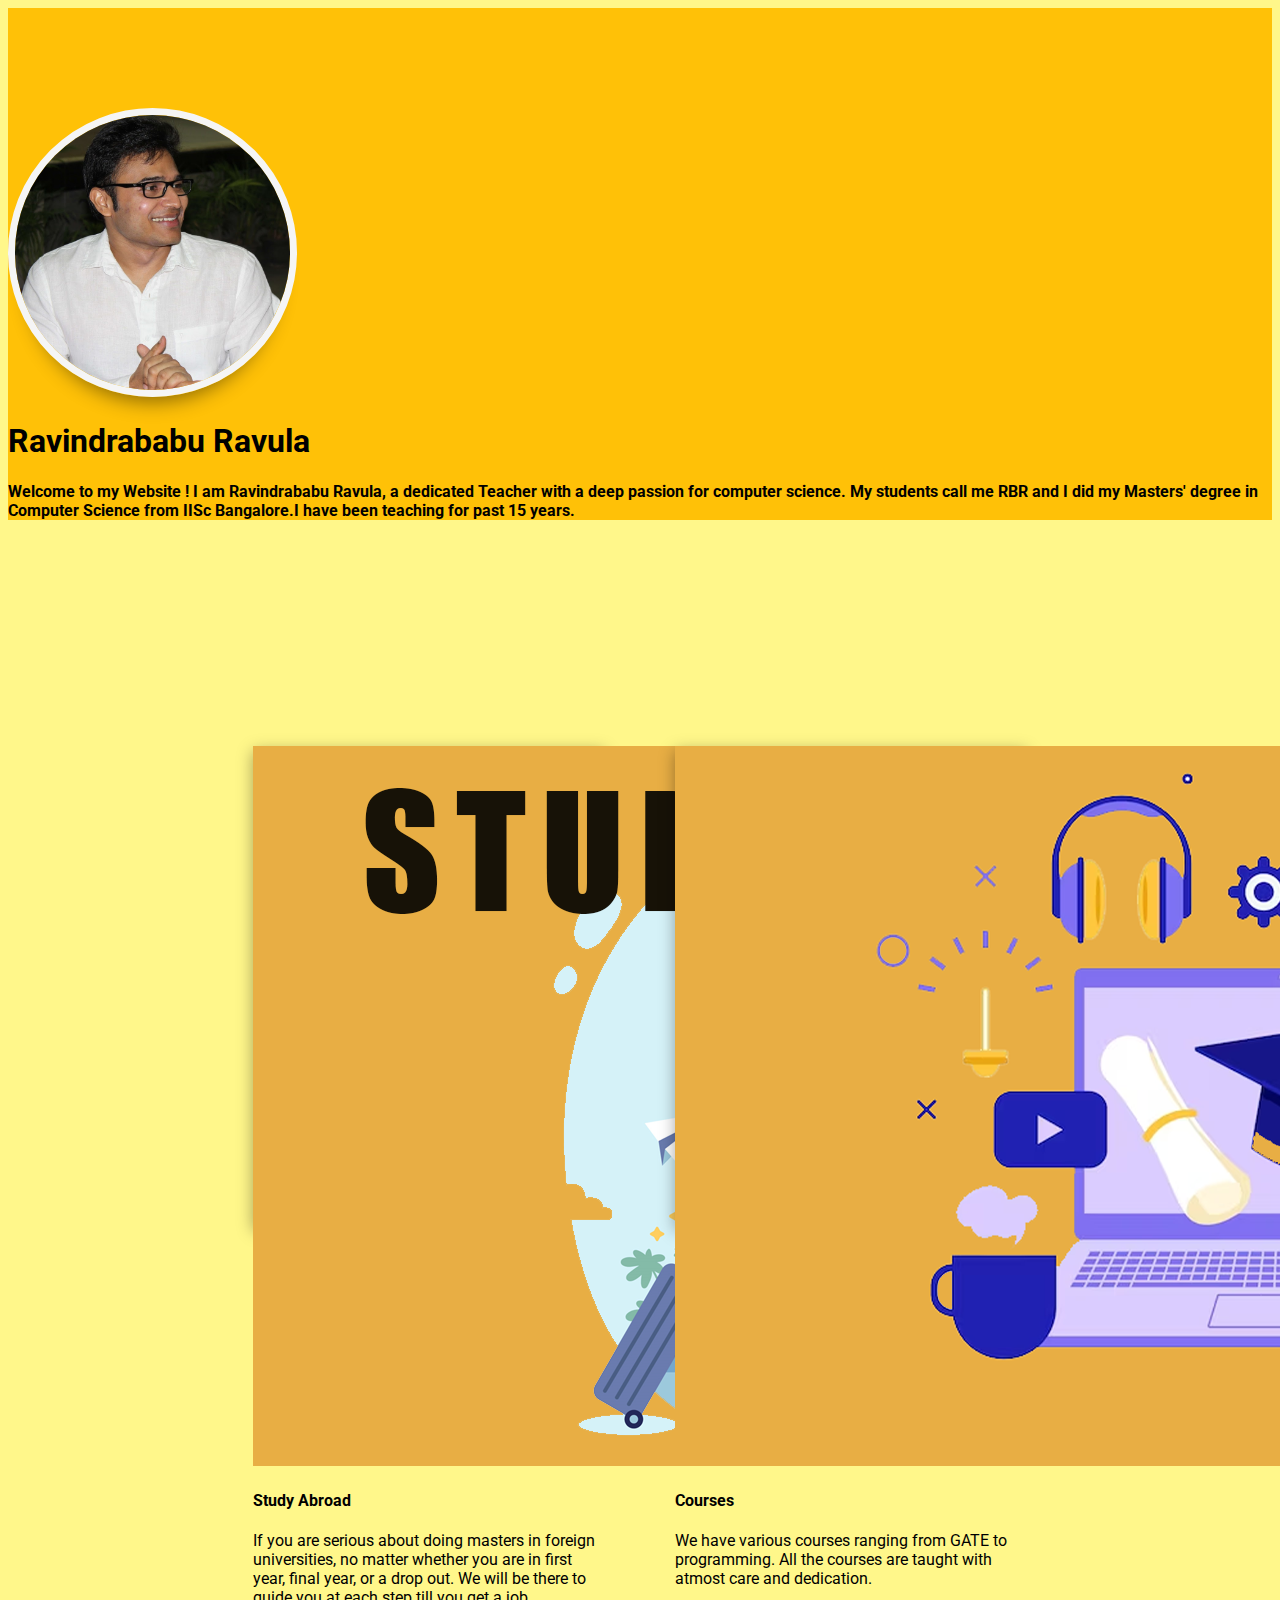
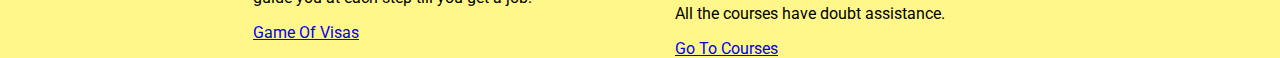
<file: index.html>
<!DOCTYPE html>
<html lang="en">
<head>
    <meta charset="UTF-8">
    <meta name="viewport" content="width=device-width, initial-scale=1.0">
    <link rel="preconnect" href="https://fonts.googleapis.com">
<link rel="preconnect" href="https://fonts.gstatic.com" crossorigin>
<link href="https://fonts.googleapis.com/css2?family=DM+Sans:opsz,wght@9..40,300&family=Roboto:wght@500&display=swap" rel="stylesheet">
    <link href="https://cdn.jsdelivr.net/npm/bootstrap@5.3.2/dist/css/bootstrap.min.css" rel="stylesheet" 
    integrity="sha384-T3c6CoIi6uLrA9TneNEoa7RxnatzjcDSCmG1MXxSR1GAsXEV/Dwwykc2MPK8M2HN" crossorigin="anonymous">
    <script src="https://cdn.jsdelivr.net/npm/bootstrap@5.3.2/dist/js/bootstrap.bundle.min.js" 
    integrity="sha384-C6RzsynM9kWDrMNeT87bh95OGNyZPhcTNXj1NW7RuBCsyN/o0jlpcV8Qyq46cDfL" crossorigin="anonymous"></script>
    <link rel="stylesheet" href="style.css">
    <style>
        .home{
            display: flex;
            gap: 70px;
            justify-content: center;
            height: 100vh;
            align-items: center;
        }
        body{
        font-family: 'DM Sans', sans-serif;
font-family: 'Roboto', sans-serif;
      }
    </style>
    <title>Raudra</title>
</head>
<body class="b-color">
    
    <div class="container-fluid hero">
        <div class="px-4 text-center pad">
         
          <img class="d-block mx-auto mb-4 ravi-sir" src="images/ravi sir.jpg" alt=""height="275">
  
          <h1 class="display-5 fw-bold text-body-emphasis">Ravindrababu Ravula    </h1>
          <div class="col-sm-6 mx-auto">
            <p class="lead mb-4"><b>Welcome to my Website ! I am Ravindrababu Ravula, a dedicated Teacher with a deep passion for computer science. My students call me RBR and I did my Masters' degree in Computer Science from IISc Bangalore.I have been teaching for past 15 years.</b></p>
            <div class="d-grid gap-2 d-sm-flex justify-content-sm-center">
            </div>
          </div>
        </div>
      </div>
    <div class="container-fluid home">

        <div class="card" style="width: 22rem; height: 30rem;">
            <img src="images/STUDY ABROAD.png" class="card-img-top" alt="...">
            <div class="card-body my-3">
            <h4 class="card-title">Study Abroad</h4>
            <p class="card-text">If you are serious about doing masters in foreign universities, no matter whether you are in first year, final year, or a drop out. We will be there to guide you at each step till you get a job.</p>
            <a href="https://gameofvisas.com/" class="btn btn-warning">Game Of Visas</a>
            </div>
        </div>

        <div class="card" style="width: 22rem; height: 30rem;">
            <img src="images/courses.png" class="card-img-top" alt="...">
            <div class="card-body my-3">
            <h4 class="card-title">Courses</h4>
            <p class="card-text">We have various courses ranging from GATE to programming.
                All the courses are taught with atmost care and dedication.
            </p>
            <p>
                All the courses have doubt assistance.
            </p>
            <a href="home.html" class="btn btn-warning">Go To Courses</a>
            </div>
        </div>
    </div>
</body>
</html>
</file>
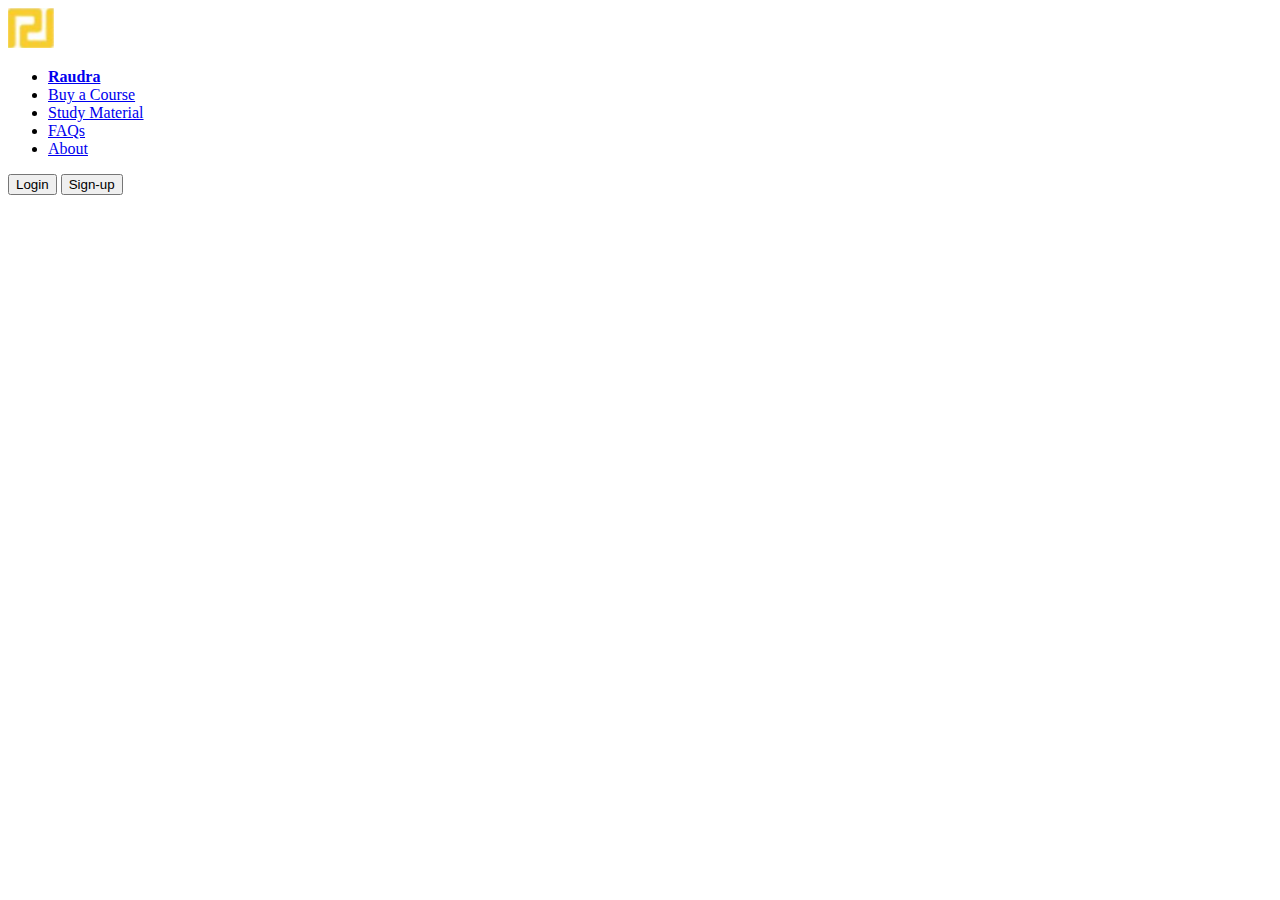
<file: about.html>
<!DOCTYPE html>
<html lang="en">
<head>
    <meta charset="UTF-8">
    <meta name="viewport" content="width=device-width, initial-scale=1.0">
    <link rel="preconnect" href="https://fonts.googleapis.com">
<link rel="preconnect" href="https://fonts.gstatic.com" crossorigin>
<link href="https://fonts.googleapis.com/css2?family=DM+Sans:opsz,wght@9..40,300&family=Roboto:wght@500&display=swap" rel="stylesheet">
    <link href="https://cdn.jsdelivr.net/npm/bootstrap@5.3.2/dist/css/bootstrap.min.css" rel="stylesheet" 
    integrity="sha384-T3c6CoIi6uLrA9TneNEoa7RxnatzjcDSCmG1MXxSR1GAsXEV/Dwwykc2MPK8M2HN" crossorigin="anonymous">
    <script src="https://cdn.jsdelivr.net/npm/bootstrap@5.3.2/dist/js/bootstrap.bundle.min.js" 
    integrity="sha384-C6RzsynM9kWDrMNeT87bh95OGNyZPhcTNXj1NW7RuBCsyN/o0jlpcV8Qyq46cDfL" crossorigin="anonymous"></script>
    <link rel="stylesheet" href="style.css">
    <style>
    
    </style>
    <title>Raudra</title>
</head>
<body>
    <header class="shadow p-3 text-bg-dark ">
        <div class="container-fluid">
          <div class="d-flex flex-wrap align-items-center justify-content-center justify-content-sm-start">
            <a href="/" class="d-flex align-items-center mb-2 mb-sm-0 text-white text-decoration-none">
            <img src="images/raudra_logo.png" height="40px" alt="">
            </a>
    
            <ul class="nav col-12 col-sm-auto me-sm-auto mb-2 justify-content-center mb-md-0">
              <li><a href="home.html" class="nav-link px-2 text-warning"><b>Raudra</b></a></li>
              <li><a href="#" class="nav-link px-2 text-white">Buy a Course</a></li>
              <li><a href="#" class="nav-link px-2 text-white">Study Material</a></li>
              <li><a href="#" class="nav-link px-2 text-white">FAQs</a></li>
              <li><a href="#" class="nav-link px-2 text-white">About</a></li>
            </ul>
         
    

    
            <div class="text-end">
              <button type="button" class="btn btn-outline-light me-2">Login</button>
              <button type="button" class="btn btn-warning">Sign-up</button>
            </div>
          </div>
        </div>

      </header>
   
</body>
</html>
</file>
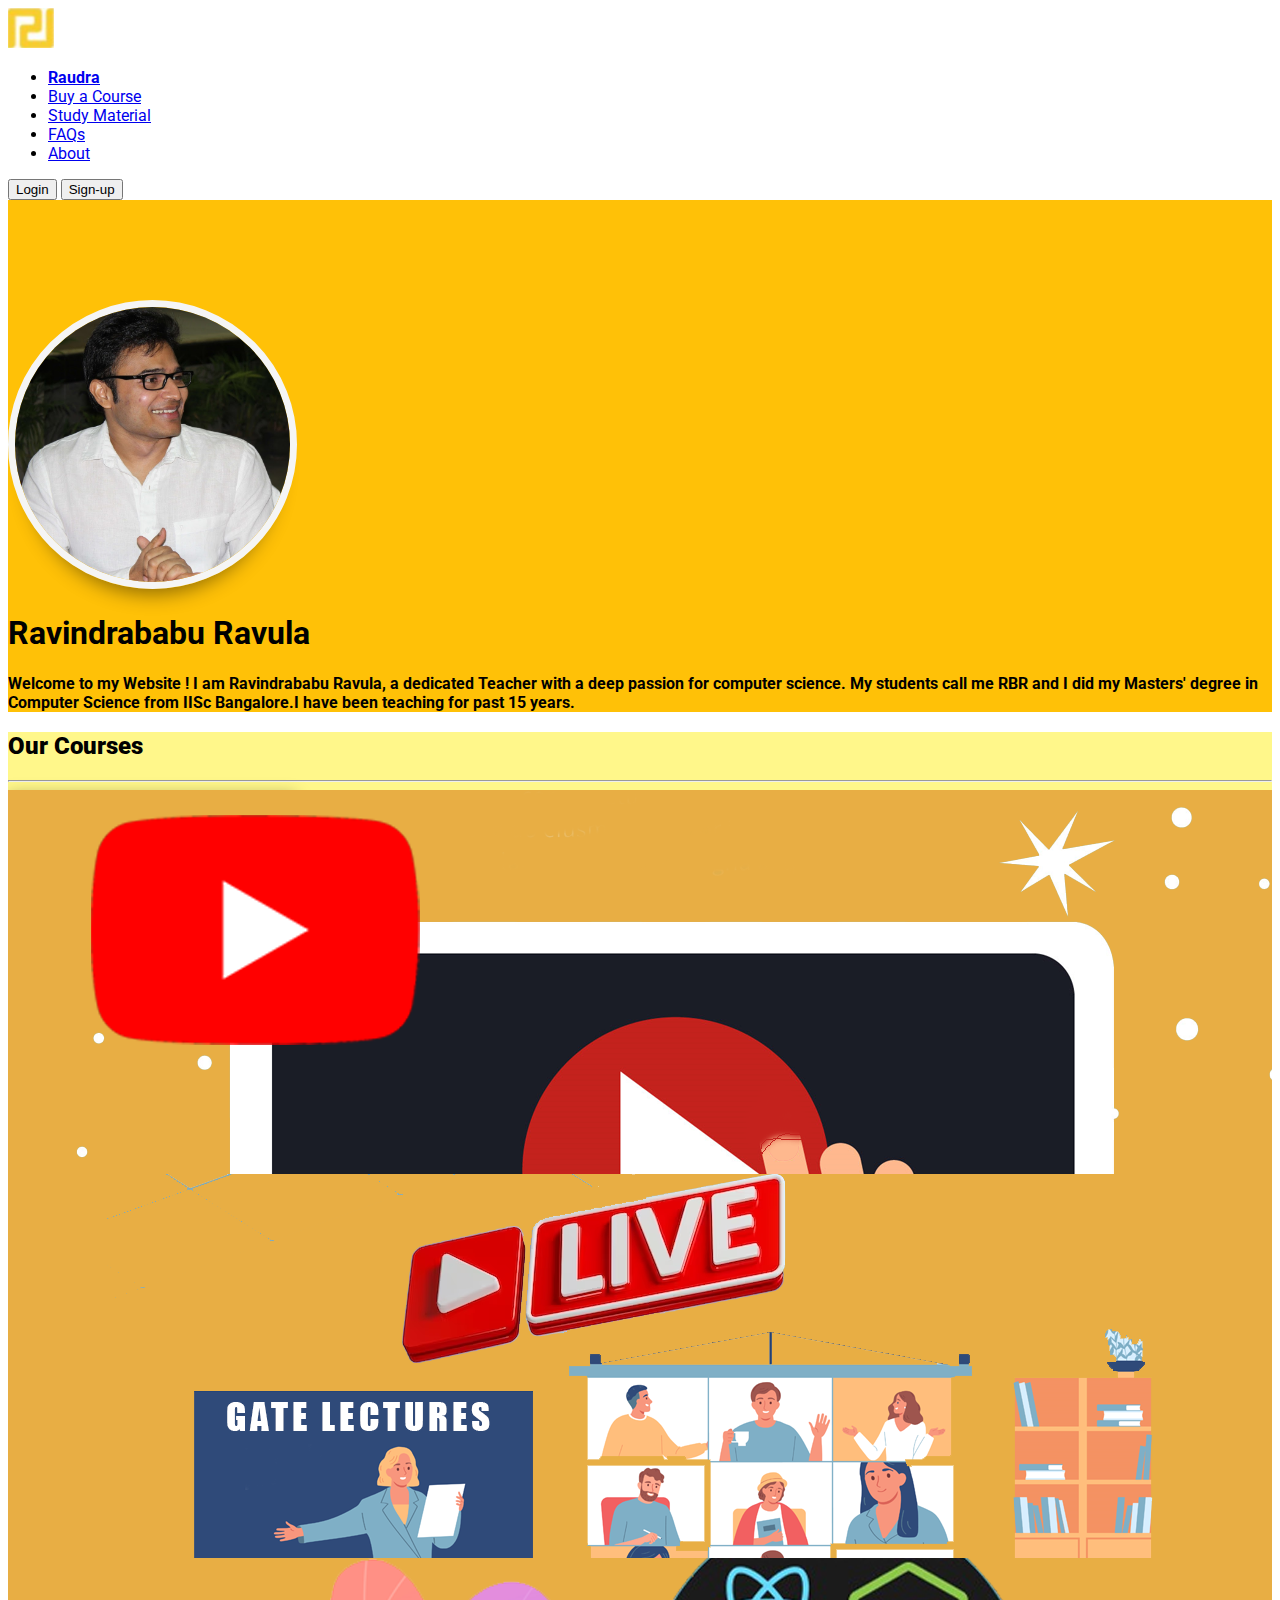
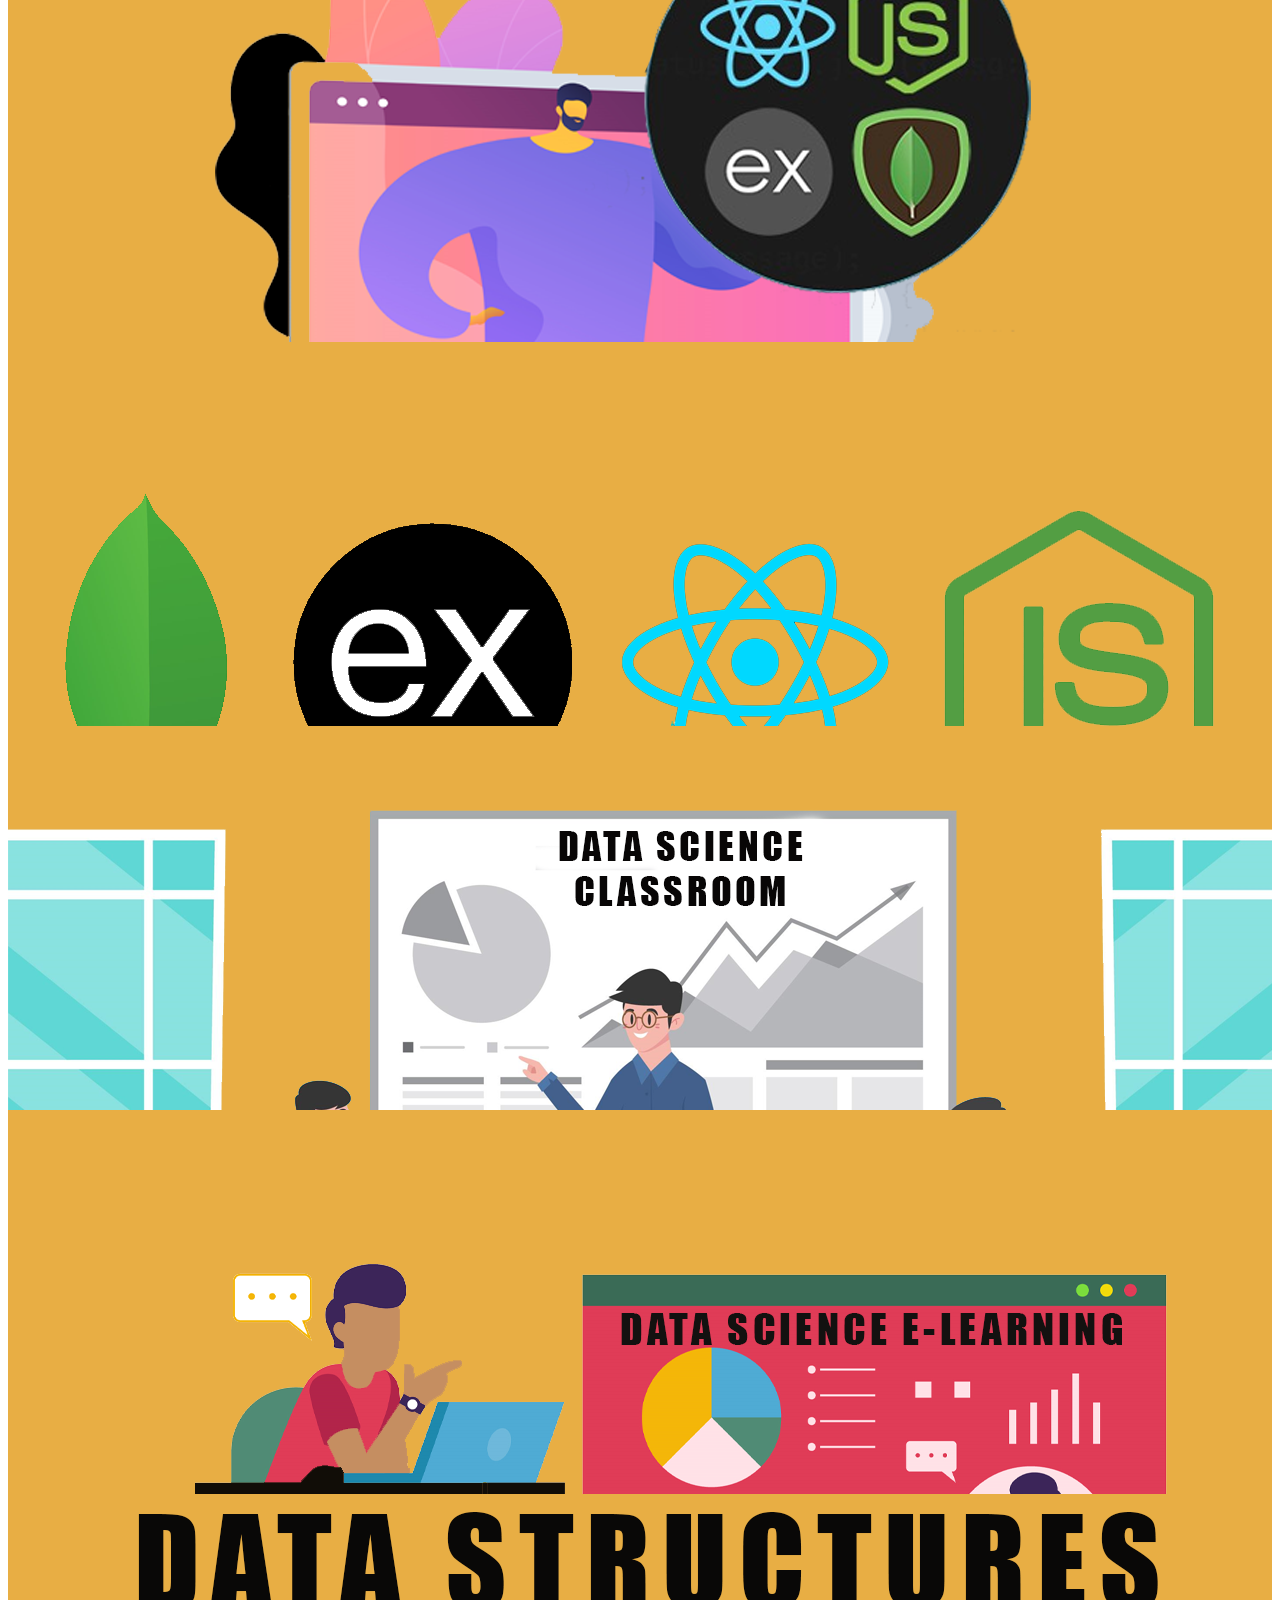
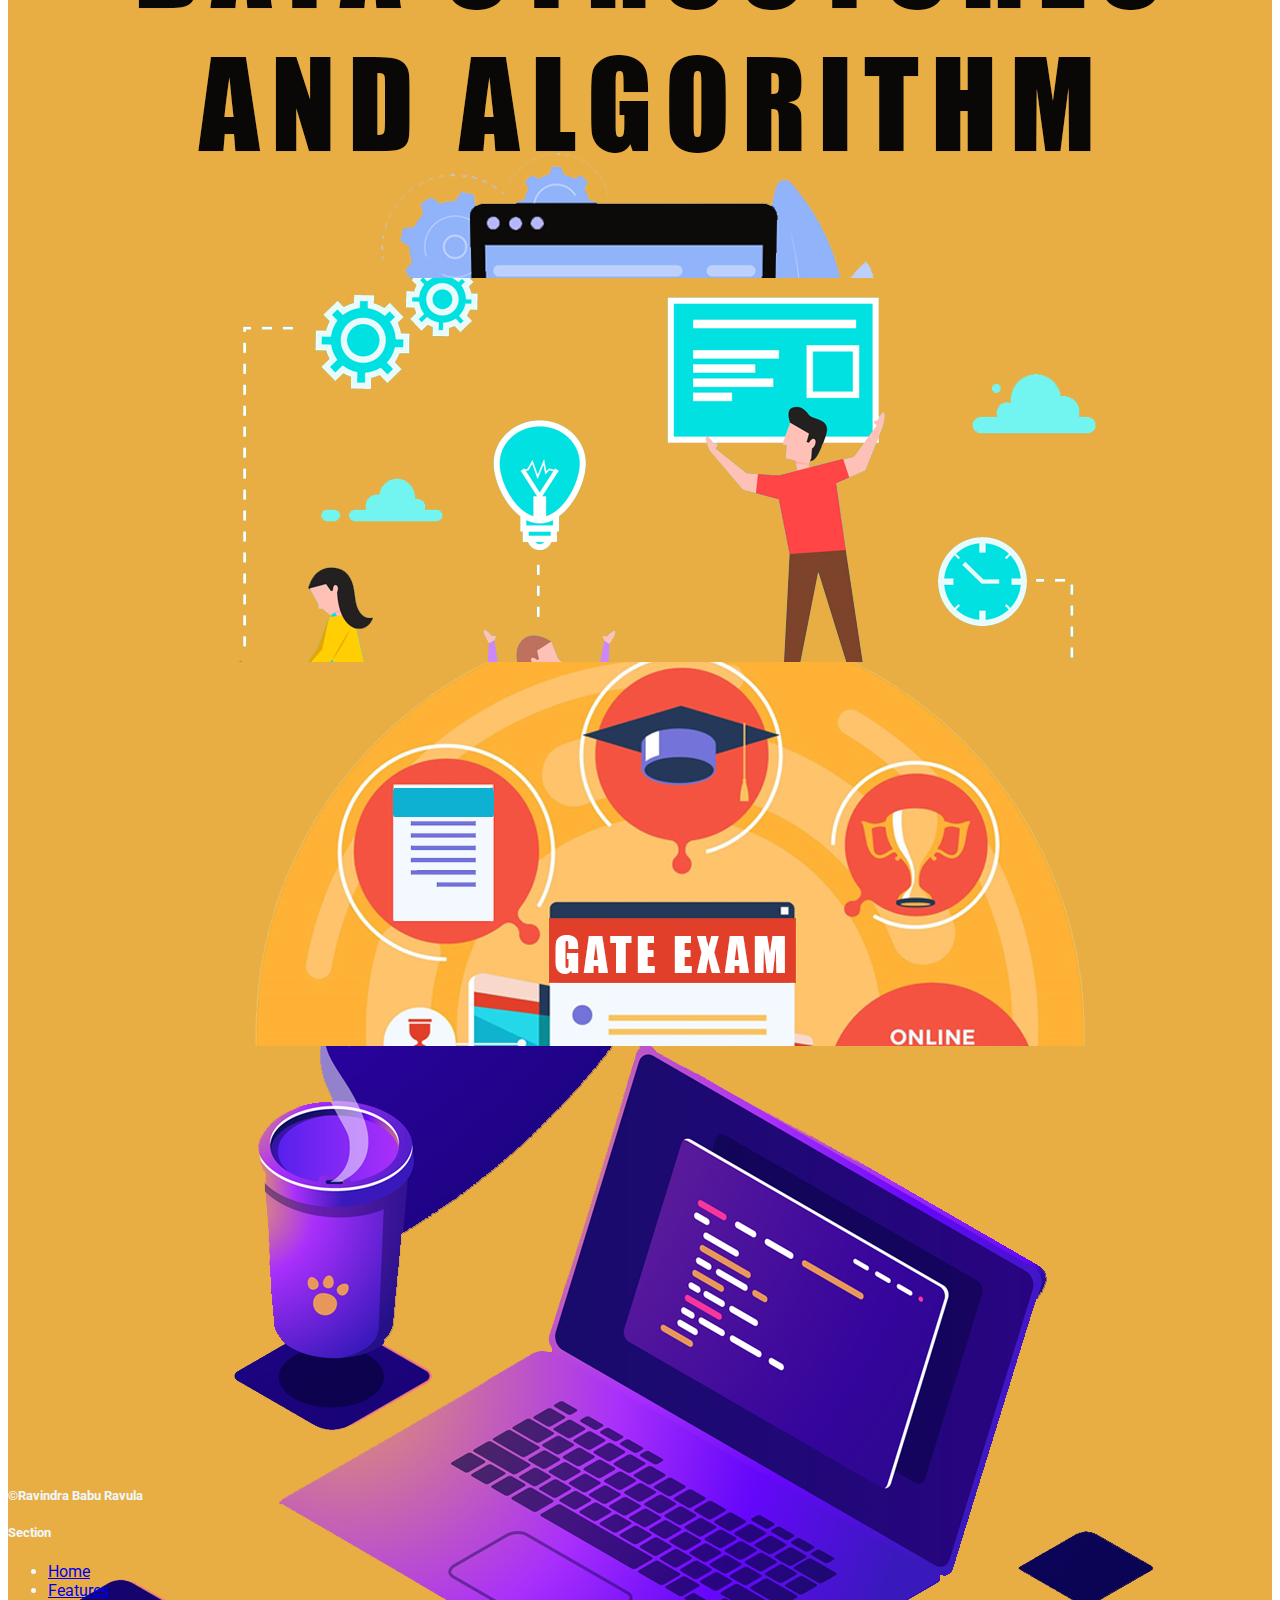
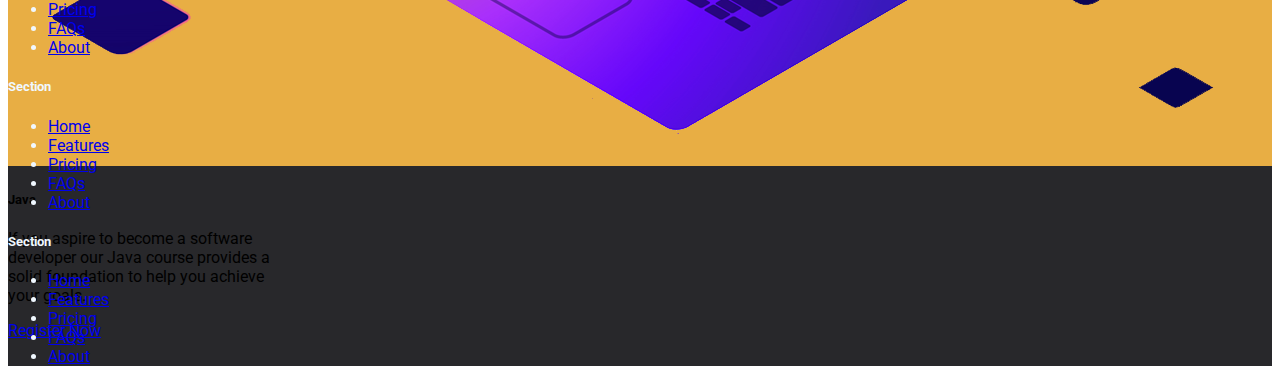
<file: home.html>
<!DOCTYPE html>
<html lang="en">
<head>
    <meta charset="UTF-8">
    <meta name="viewport" content="width=device-width, initial-scale=1.0">
    <link rel="preconnect" href="https://fonts.googleapis.com">
<link rel="preconnect" href="https://fonts.gstatic.com" crossorigin>
<link href="https://fonts.googleapis.com/css2?family=DM+Sans:opsz,wght@9..40,300&family=Roboto:wght@500&display=swap" rel="stylesheet">
    <link href="https://cdn.jsdelivr.net/npm/bootstrap@5.3.2/dist/css/bootstrap.min.css" rel="stylesheet" 
    integrity="sha384-T3c6CoIi6uLrA9TneNEoa7RxnatzjcDSCmG1MXxSR1GAsXEV/Dwwykc2MPK8M2HN" crossorigin="anonymous">
    <script src="https://cdn.jsdelivr.net/npm/bootstrap@5.3.2/dist/js/bootstrap.bundle.min.js" 
    integrity="sha384-C6RzsynM9kWDrMNeT87bh95OGNyZPhcTNXj1NW7RuBCsyN/o0jlpcV8Qyq46cDfL" crossorigin="anonymous"></script>
    <link rel="stylesheet" href="style.css">
    <style>
      body{
        font-family: 'DM Sans', sans-serif;
font-family: 'Roboto', sans-serif;
      }
 
    </style>
    <title>🟡 Raudra</title>
  

</head>
<body>
    
     <div class="shadow">
    <header class="shadow p-3 text-bg-dark ">
        <div class="container-fluid">
          <div class="d-flex flex-wrap align-items-center justify-content-center justify-content-md-start">
            <a href="/" class="d-flex align-items-center mb-2 mb-md-0 text-white text-decoration-none">
            <img src="images/raudra_logo.png" height="40px" alt="">
            </a>
    
            <ul class="nav col-12 col-md-auto me-md-auto mb-2 justify-content-center mb-md-0">
              <li><a href="index.html" class="nav-link px-2 text-warning"><b>Raudra</b></a></li>
              <li><a href="#" class="nav-link px-2 text-white">Buy a Course</a></li>
              <li><a href="#" class="nav-link px-2 text-white">Study Material</a></li>
              <li><a href="#" class="nav-link px-2 text-white">FAQs</a></li>
              <li><a href="#" class="nav-link px-2 text-white">About</a></li>
            </ul>
         
    

    
            <div class="text-end">
              <button type="button" class="btn btn-outline-light me-2">Login</button>
              <button type="button" class="btn btn-warning">Sign-up</button>
            </div>
          </div>
        </div>

      </header>
   
      

 


      <div class="container-fluid hero">
      <div class="px-4 text-center pad">
       
        <img class="d-block mx-auto mb-4 ravi-sir" src="images/ravi sir.jpg" alt=""height="275">

        <h1 class="display-5 fw-bold text-body-emphasis">Ravindrababu Ravula    </h1>
        <div class="col-md-6 mx-auto">
          <p class="lead mb-4"><b>Welcome to my Website ! I am Ravindrababu Ravula, a dedicated Teacher with a deep passion for computer science. My students call me RBR and I did my Masters' degree in Computer Science from IISc Bangalore.I have been teaching for past 15 years.</b></p>
          <div class="d-grid gap-2 d-md-flex justify-content-md-center">
          </div>
        </div>
      </div>
    </div>
<div class="b-color pb-5">
    <div class="mx-4 pt-5">
    <h2 class="pb-2t-color"><b>Our Courses</b></h2><hr>
   
    </div>





  <div class="container-fluid mt-5 mx-5">
    <div class="row">
        <div class="col-md-3">
            <div class="card" style="width: 18rem; height: 24rem;">
                <img src="images/Youtube free.png" class="card-img-top" alt="...">
                <div class="card-body py-5">
                  <h5 class="card-title">Youtube Gate Lectures</h5>
                  <p class="card-text">You can find the list of all GATE lectures for CSE</p>
                  <a href="gate-youtube.html" class="btn btn-warning">Register Now</a>
                </div>
              </div></div>
        <div class="col-md-3">
            <div class="card" style="width: 18rem; height: 24rem;">
                <img src="images/GATE LECTURES LIVE.png" class="card-img-top" alt="...">
                <div class="card-body py-3">
                  <h5 class="card-title">Gate Lectures( Live ) </h5>
                  <p class="card-text">We teach GATE lectures in the live classes along with test series
                     and doubt assistance. </p>
                  <a href="gate.html" class="btn btn-warning">Register Now</a>
                </div>
              </div></div>
        <div class="col-md-3">
            <div class="card" style="width: 18rem; height: 24rem;">
                <img src="images/mern online.png" class="card-img-top" alt="...">
                <div class="card-body">
                  <h5 class="card-title">Fullstack WebDevelopment MERN(Online)</h5>
                  <p class="card-text">You can learn Fullstack Web development course at your own pace with our recorded lectures.</p>
                  <a href="fullstackonline.html" class="btn btn-warning">Register Now</a>
                </div>
              </div></div>
              <div class="col-md-3">
                <div class="card" style="width: 18rem; height: 24rem;">
                    <img src="images/mern.png" class="card-img-top" alt="...">
                    <div class="card-body py-1">
                      <h5 class="card-title">Fullstack WebDevelopment MERN(Offline)</h5>
                      <p class="card-text">In a class room cohort you will have a chance to learn Fullstack with group projects and hand holding</p>
                      <a href="fullstackoffline.html" class="btn btn-warning">Register Now</a>
                    </div>
                  </div></div>
             
    </div>

    
  </div>


  <div class="container-fluid mt-5 mx-5">
    <div class="row">
        <div class="col-md-3">
            <div class="card" style="width: 18rem; height: 24rem;">
                <img src="images/ds offline.png" class="card-img-top" alt="...">
                <div class="card-body">
                  <h5 class="card-title">Data Science (Offline)</h5>
                  <p class="card-text">In a class room cohort you will have a chance to learn Data Science with group projects and hand holding</p>
                  <a href="datasceinceoffline.html" class="btn btn-warning">Register Now</a>
                </div>
              </div></div>
       
       
        <div class="col-md-3">
            <div class="card" style="width: 18rem; height: 24rem;">
                <img src="images/ds ONLINE.png" class="card-img-top" alt="..." >
                <div class="card-body py-4  ">
                  <h5 class="card-title">Data Science ( Online )</h5>
                  <p class="card-text">You can learn Data Science course at your own pace with our recorded lectures.</p>
                  <a href="datasceinceonline.html" class="btn btn-warning">Register Now</a>
                </div>
              </div></div>
              <div class="col-md-3">  
                <div class="card" style="width: 18rem; height: 24rem;">
                    <img src="images/DSA.png" class="card-img-top" alt="...">
                    <div class="card-body py-4">
                      <h5 class="card-title">Data Structures and Algorithms in Java</h5>
                      <p class="card-text">Solving DSA problems in Java and practice on leetcode. </p>
                      <a href="datastructures.html" class="btn btn-warning">Register Now</a>
                    </div>
                  </div></div>
              <div class="col-md-3">
                <div class="card" style="width: 18rem; height: 24rem;">
                    <img src="images/Btech projects.png" class="card-img-top" alt="...">
                    <div class="card-body py-5">
                      <h5 class="card-title">B.Tech Projects</h5>
                      <p class="card-text">Helping students to build B.Tech projects.</p>
                      <a href="b.tech.html" class="btn btn-warning">Register Now</a>
                    </div>
                  </div></div>
    </div>

    <div class="container-fluid mt-5">
        <div class="row">

                  <div class="col-md-3">
                    <div class="card" style="width: 18rem; height: 24rem;">
                        <img src="images/tests.png" class="card-img-top" alt="...">
                        <div class="card-body py-5">
                          <h5 class="card-title">Gate Test Series</h5>
                          <p class="card-text">Online GATE test series for practice.</p>
                          <a href="gate-testseries.html" class="btn btn-warning">Register Now</a>
                        </div>
                      </div></div>

                      <div class="col-md-3">
                        <div class="card" style="width: 18rem; height: 24rem;">
                            <img src="images/java.png" class="card-img-top" alt="...">
                            <div class="card-body py-2">
                              <h5 class="card-title">Java</h5>
                              <p class="card-text">If you aspire to become a software developer our Java course provides a solid foundation to help you achieve your goals.</p>
                              <a href="java.html" class="btn btn-warning">Register Now</a>
                            </div>
                          </div></div>
        </div>

    
  </div>
</div>
</div>
  <footer class="row row-cols-1 row-cols-md-2 row-cols-md-5 py-5 border-top footer ">
    <div class="col mb-3">
      <a href="/" class="d-flex align-items-center mb-3 link-body-emphasis text-decoration-none">
        <svg class="bi me-2" width="40" height="32"><use xlink:href="#bootstrap"></use></svg>
      </a>
      <h5 class="text-white">©Ravindra Babu Ravula</h5>
    </div>

    <div class="col mb-3">

    </div>

    <div class="col mb-3">
      <h5>Section</h5>
      <ul class="nav flex-column">
        <li class="nav-item mb-2"><a href="#" class="nav-link p-0 text-white">Home</a></li>
        <li class="nav-item mb-2"><a href="#" class="nav-link p-0 text-white">Features</a></li>
        <li class="nav-item mb-2"><a href="#" class="nav-link p-0 text-white">Pricing</a></li>
        <li class="nav-item mb-2"><a href="#" class="nav-link p-0 text-white">FAQs</a></li>
        <li class="nav-item mb-2"><a href="#" class="nav-link p-0 text-white">About</a></li>
      </ul>
    </div>

    <div class="col mb-3">
      <h5>Section</h5>
      <ul class="nav flex-column">
        <li class="nav-item mb-2"><a href="#" class="nav-link p-0 text-white">Home</a></li>
        <li class="nav-item mb-2"><a href="#" class="nav-link p-0 text-white">Features</a></li>
        <li class="nav-item mb-2"><a href="#" class="nav-link p-0 text-white">Pricing</a></li>
        <li class="nav-item mb-2"><a href="#" class="nav-link p-0 text-white">FAQs</a></li>
        <li class="nav-item mb-2"><a href="#" class="nav-link p-0 text-white">About</a></li>
      </ul>
    </div>

    <div class="col mb-3">
      <h5>Section</h5>
      <ul class="nav flex-column">
        <li class="nav-item mb-2"><a href="#" class="nav-link p-0 text-white">Home</a></li>
        <li class="nav-item mb-2"><a href="#" class="nav-link p-0 text-white">Features</a></li>
        <li class="nav-item mb-2"><a href="#" class="nav-link p-0 text-white">Pricing</a></li>
        <li class="nav-item mb-2"><a href="#" class="nav-link p-0 text-white">FAQs</a></li>
        <li class="nav-item mb-2"><a href="#" class="nav-link p-0 text-white">About</a></li>
      </ul>
    </div>
  </footer>
</div>
</div>
</body>
</html>
</file>
<file: style.css>
.t-color{
    color: #282120;
}

.text-color{
    color: 
    #ffc107;
}
.ravi-sir{
    border-radius: 50%;
    border: whitesmoke 7px solid;
    box-shadow: 0px 25px 20px -20px rgba(0, 0, 0, 0.45);
}

.ravi-sir1{
    
    border-radius: 50%;
    box-shadow: 0px 25px 20px -20px rgba(0, 0, 0, 0.45);
    margin-left: 60px;
}


.hero{
    background-color: 
    #ffc107;
  
}
.feature-icon {
    width: 4rem;
    height: 4rem;
    border-radius: 0.75rem;
}
.footer{
    background-color: 	#28282B;
    color: aliceblue;
}
.pad{
    padding-top: 100px;
}
.b-color{
    background-color: #FFF78A;
}
.card:hover{
    box-shadow: rgba(0, 0, 0, 0.35) 0px 5px 15px;
    border:  black 2px solid;
}
.card{
    box-shadow: rgba(0, 0, 0, 0.35) 0px 5px 15px;
    
}

.shadow{
   overflow: hidden;
}
</file>
